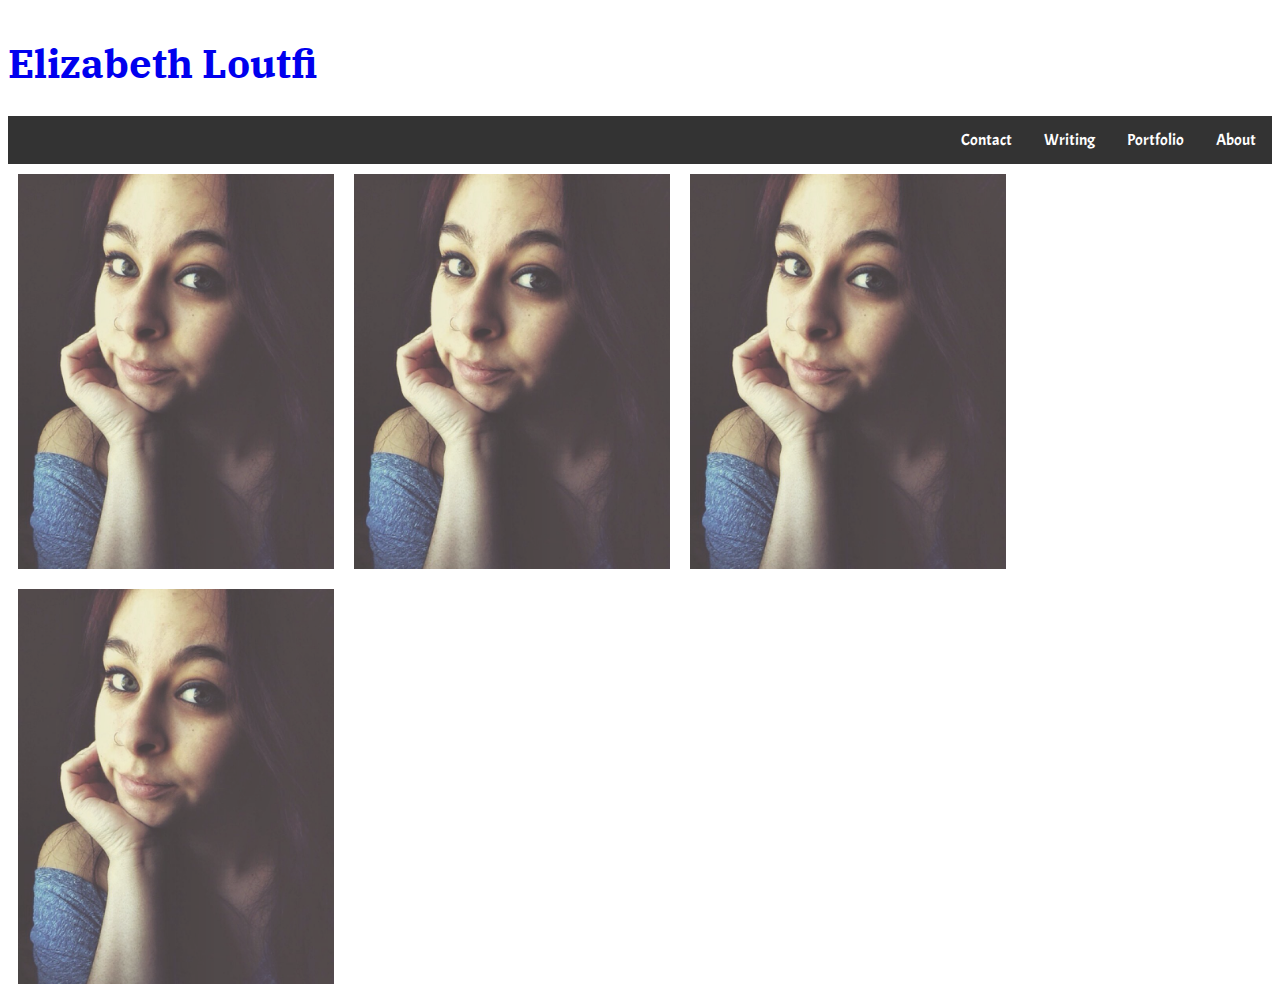
<file: portfolio.html>
<!DOCTYPE html PUBLIC "-//W3C//DTD XHTML 1.0 Transitional//EN"
   "http://www.w3.org/TR/xhtml1/DTD/xhtml1-transitional.dtd">

<html xmlns="http://www.w3.org/1999/xhtml">

<head>
	<title>	FUCK </title>
	<meta http-equiv="content-type" content="text/html;charset=utf-8" />
  <meta name="viewport" content="width=device-width, initial-scale=1"/>
  <link href="https://fonts.googleapis.com/css?family=Acme|IBM+Plex+Serif" rel="stylesheet">
  <link rel="stylesheet" type="text/css" href="style.css"/>
  <script src="https://code.jquery.com/jquery-1.12.0.min.js"></script>
  <script src="loutfi.js" type="text/javascript"></script>
  <link rel="stylesheet" href="https://cdnjs.cloudflare.com/ajax/libs/font-awesome/4.7.0/css/font-awesome.min.css">

</head>

<body>

  <div class="header">
    <h1><a href="index.html"> Elizabeth Loutfi </a></h1>

  <!-- <a class="menu-trigger";</a> -->
<div id="nav_bar">
  <ul class="navigation">
<li><a href="about.html">About </a></li>
<li><a href="portfolio.html"> Portfolio </a></li>
<li><a href="writing.html"> Writing </a></li>
<li><a href="contact.html"> Contact </a></li>
</ul>
</div>
</div>



<div class="row">
  <div class="column">
    <img src="fotos/suup.jpg" alt="Nature" style="width:100%" onclick="myFunction(this);">
  </div>
  <div class="column">
    <img src="fotos/suup.jpg" alt="Fjords" style="width:100%" onclick="myFunction(this);">
  </div>
  <div class="column">
    <img src="fotos/suup.jpg" alt="Mountains" style="width:100%" onclick="myFunction(this);">
  </div>
  <div class="column">
    <img src="fotos/suup.jpg" alt="Lights" style="width:100%" onclick="myFunction(this);">
  </div>
</div>

<div class="container">
  <span onclick="this.parentElement.style.display='none'" class="closebtn">&times;</span>
  <img id="expandedImg" style="width:100%">
  <div id="imgtext"></div>
</div>




<!-- <div class="gallery">
  <a target="potato1" href="suup.jpg">
  <img src="fotos/suup.jpg" alt="pic1"
  height: "200px" width="400px" /><a></div></a>
  <div class="desc"> Add a description of the image here</div></div>

<div class="gallery">
  <a target="potato1" href="suup.jpg">
  <img src="fotos/suup.jpg" alt="pic2"
  height: "200px" width="400px" /><a></div></a>
  <div class="desc"> Add a description of the image here</div></div>

<div class="gallery">
  <a target="potato1" href="suup.jpg">
  <img src="fotos/suup.jpg" alt="pic3"
  height: "200px" width="400px" /><a></div></a>
  <div class="desc"> Add a description of the image here</div></div>


<div class="gallery">
  <a target="potato1" href="suup.jpg">
  <img src="fotos/suup.jpg" alt="pic4"
  height: "200px" width="400px" /><a></div></a>
  <div class="desc"> Add a description of the image here</div></div> -->








</body>
</html>
</file>
<file: style.css>
body{

}

h1{
  font-family: 'IBM Plex Serif', serif;
  padding-top: 10px;
  font-size: 40px;
}


h1 a:visited{
  color: black;
}
  a:link{
  text-decoration: none;
}

ul{
  list-style-type: none;
  margin: 0;
  padding: 0;
  overflow: hidden;
  background-color: #333;
  font-family: 'Acme', sans-serif;
  }

li{
  float: right;
  }

li a {
  display: block;
  color: white;
  text-align: center;
  padding: 14px 16px;
  text-decoration: none;
  }

li a:hover{
  background-color: #111;
  }


.img{
  padding: 25px 50px 75px 25px;
  /* top,right,bottom,left */
}

  #welcome{
    position: absolute;
    left: 33.3%;
    top: 33.3%;
    width: 100%
    text-align: center;
    font-size: 18px;
    font-family: 'IBM Plex Serif', serif;
}

/* The grid: Four equal columns that floats next to each other */
.column {
    float: left;
    width: 25%;
    padding: 10px;
}

/* Style the images inside the grid */
.column img {
    opacity: 0.8;
    cursor: pointer;
}

.column img:hover {
    opacity: 1;
}

/* Clear floats after the columns */
.row:after {
    content: "";
    display: table;
    clear: both;
}

/* The expanding image container (positioning is needed to position the close button and the text) */
.container {
    position: relative;
    display: none;
}

/* Expanding image text */
#imgtext {
    position: absolute;
    bottom: 15px;
    left: 15px;
    color: white;
    font-size: 20px;
}

/* Closable button inside the image */
.closebtn {
    position: absolute;
    top: 10px;
    right: 15px;
    color: white;
    font-size: 35px;
    cursor: pointer;
}

/* photo gallery */

/* .gallery{
  margin: 5px;
  border: 1px solid #ccc;
  float: hover;
  width: 180px;
}

.gallery a:hover, a:active{
  background-color: #302e51;

}

.gallery img{
  width: 100%;
  height: auto;
}

.desc{
  padding: 15px;
  text-align: bottom;
} */
</file>
